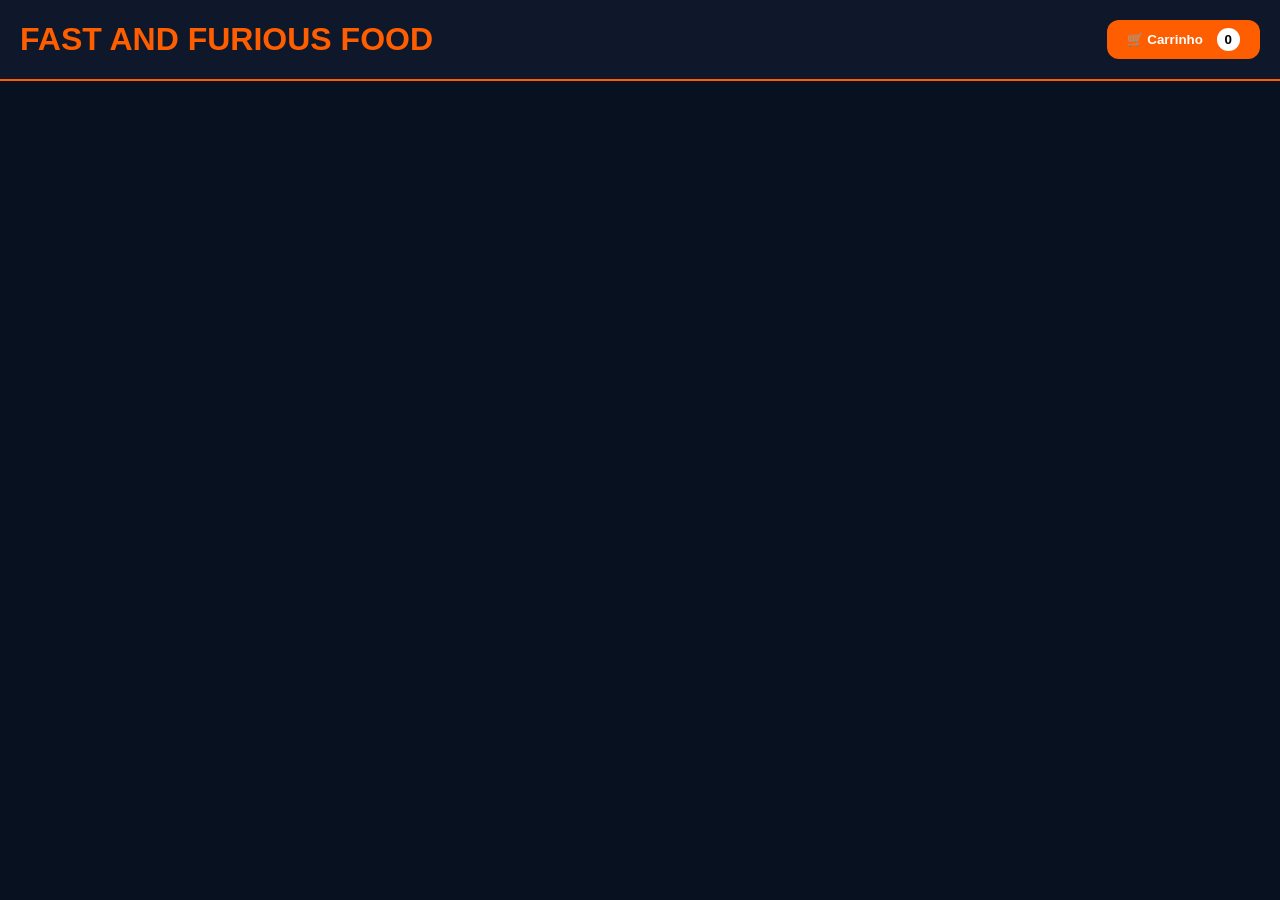
<file: src/main/resources/static/index.html>
<!DOCTYPE html>
<html lang="pt-BR">

<head>
    <meta charset="UTF-8">
    <meta name="viewport" content="width=device-width, initial-scale=1.0">
    <title>Fast And Furious Food</title>

    <link rel="stylesheet" href="style.css">
</head>

<body>

    <header>

        <h1>FAST AND FURIOUS FOOD</h1>
        
        <main>
          <section id="cardapio"></section>
        </main>

        <button class="btn-carrinho" onclick="abrirCarrinho()">
            🛒 Carrinho
            <span id="contador">0</span>
        </button>

    </header>

    <script src="script.js"></script>

</body>
</html>
</file>
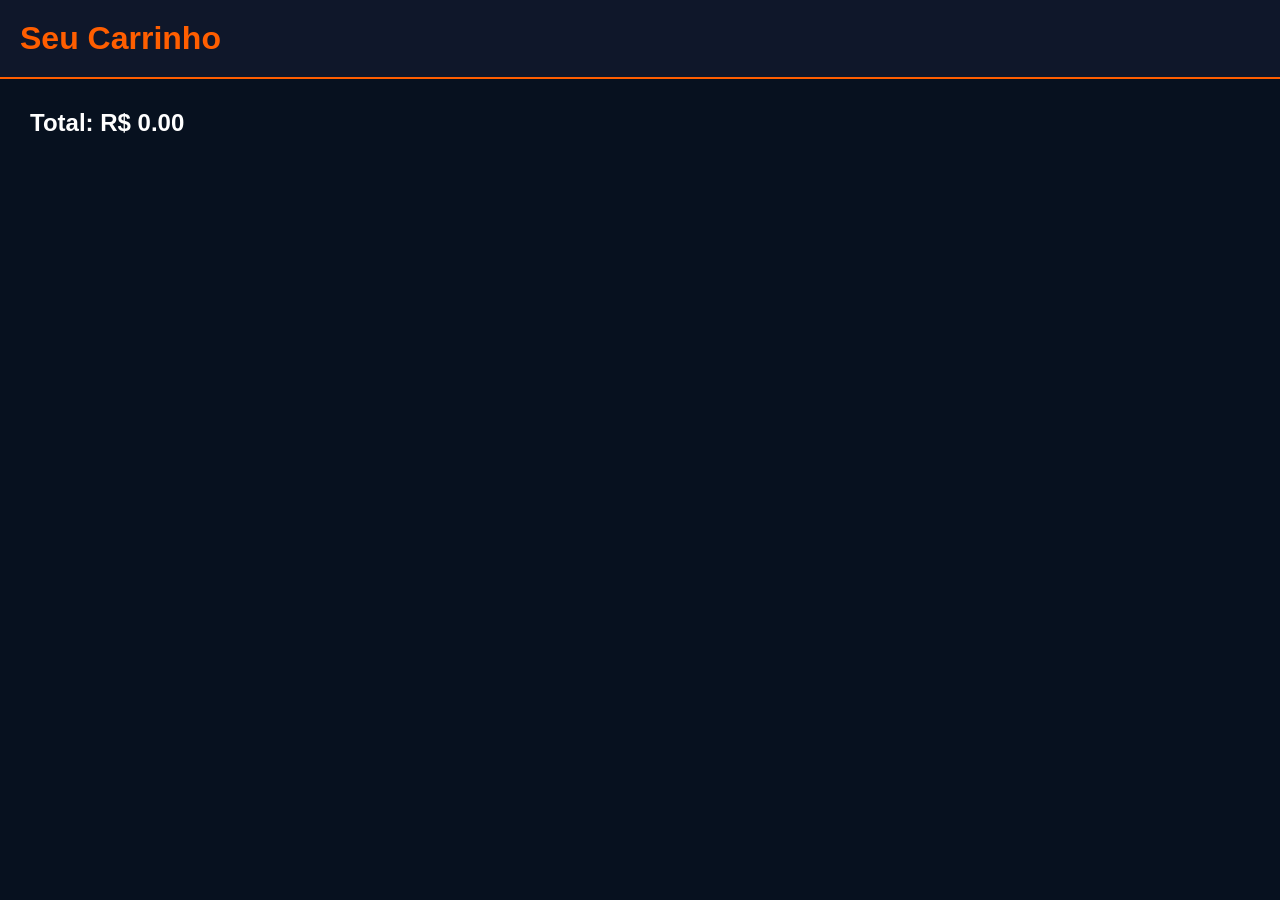
<file: src/main/resources/static/carrinho.html>
<!DOCTYPE html>
<html lang="pt-BR">

<head>
    <meta charset="UTF-8">
    <title>Carrinho</title>

    <link rel="stylesheet" href="style.css">
</head>

<body>

    <header>
        <h1>Seu Carrinho</h1>
    </header>

    <section class="carrinho-area" id="carrinho-area">

    </section>

    <script src="carrinho.js"></script>

</body>
</html>
</file>
<file: src/main/resources/static/style.css>
*{
    margin:0;
    padding:0;
    box-sizing:border-box;
}

body{
    background:#07111f;
    color:white;
    font-family:Arial;
}

header{
    background:#0f172a;
    padding:20px;

    display:flex;
    justify-content:space-between;
    align-items:center;

    border-bottom:2px solid #ff5e00;
}

header h1{
    color:#ff5e00;
}

.btn-carrinho{
    background:#ff5e00;
    border:none;
    color:white;

    padding:12px 20px;

    border-radius:12px;

    cursor:pointer;

    font-weight:bold;
}

#contador{
    background:white;
    color:black;

    padding:4px 8px;

    border-radius:50%;

    margin-left:10px;
}

.cardapio{
    display:grid;

    grid-template-columns:
    repeat(auto-fit,minmax(250px,1fr));

    gap:25px;

    padding:30px;
}

.produto{
    background:#111c2e;

    border:2px solid #ff5e00;

    border-radius:20px;

    overflow:hidden;

    transition:0.3s;
}

.produto:hover{
    transform:scale(1.03);
}

.produto img{
    width:100%;
    height:220px;
    object-fit:cover;
}

.info{
    padding:20px;
}

.info h2{
    margin-bottom:10px;
    color:#ff5e00;
}

.info p{
    margin-bottom:15px;
}

.preco{
    font-size:22px;
    font-weight:bold;
}

.adicionar{
    width:100%;

    margin-top:15px;

    padding:12px;

    border:none;

    border-radius:10px;

    background:#ff5e00;

    color:white;

    font-weight:bold;

    cursor:pointer;
}

.carrinho-area{
    padding:30px;
}

.item-carrinho{
    background:#111c2e;

    margin-bottom:20px;

    padding:20px;

    border-radius:15px;

    border:1px solid #ff5e00;
}
</file>
